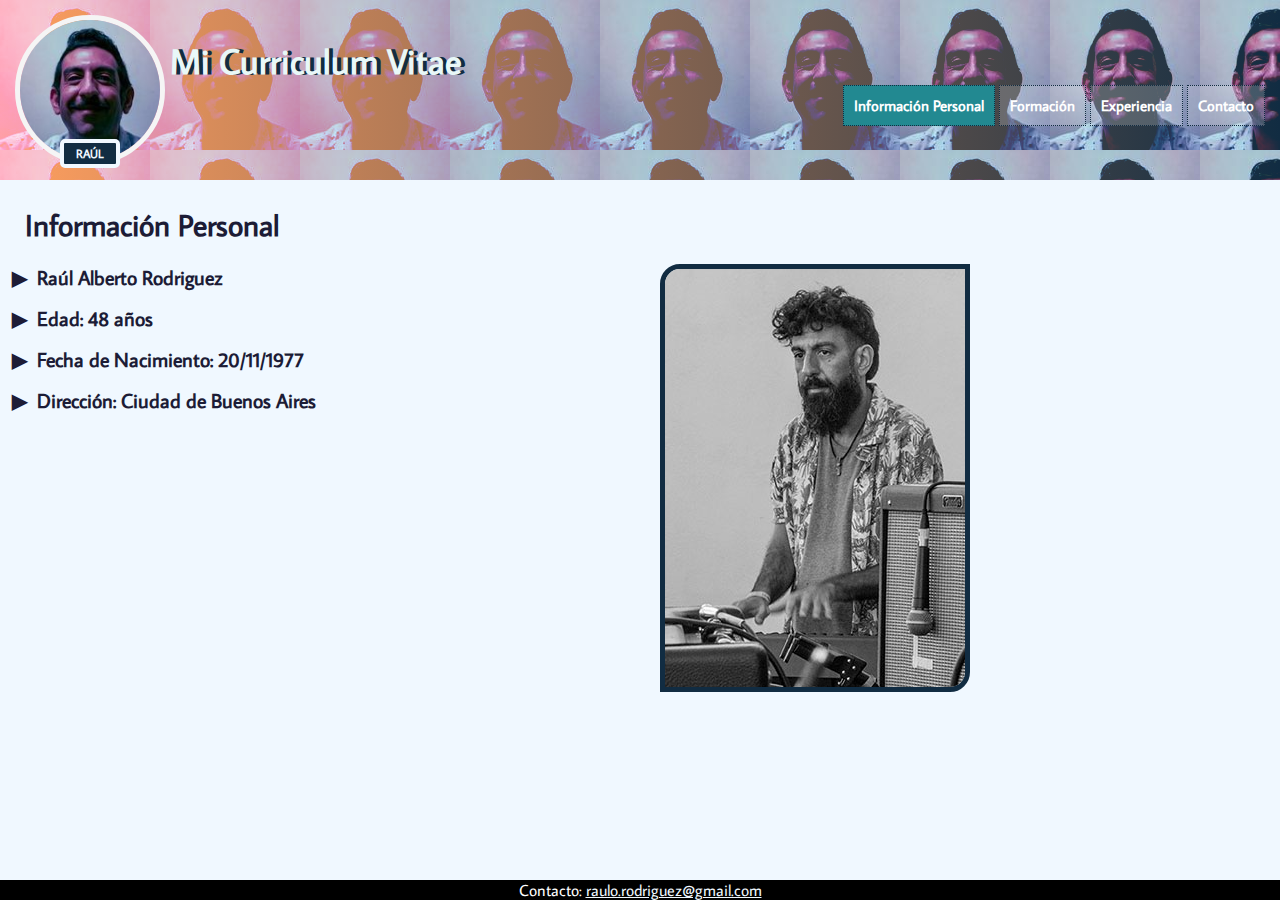
<file: index.html>
<!DOCTYPE html>
<html lang="es">

<head>
    <meta charset="UTF-8">
    <meta http-equiv="X-UA-Compatible" content="IE=edge">
    <meta name="viewport" content="width=device-width, initial-scale=1.0">

    <link rel="preconnect" href="https://fonts.googleapis.com">
    <link rel="preconnect" href="https://fonts.gstatic.com" crossorigin>
    <link href="https://fonts.googleapis.com/css2?family=Average+Sans&display=swap" rel="stylesheet">
    <link rel="stylesheet" href="files/styles.css">

    <title>Mi Curriculum Vitae - Raúl Alberto Rodriguez</title>
</head>

<body>
    <header>
        <img src="images/fotoperfil.jpg" alt="Foto de Perfil"> 
        <p>RAÚL</p>
        
        <h1>Mi Curriculum Vitae</h1><ul>
            <li><a id="biografia" class="activo menulink" href="index.html">Información Personal</a></li>
            <li><a id="habilidades" class="menulink" href="habilidades.html">Formación</a></li>
            <li><a id="experiencia" class="menulink" href="experiencia.html">Experiencia</a></li>
            <li><a id="contacto" class="menulink" href="contacto.html">Contacto</a></li>
        </ul>


    </header>
    <section>

        <h2>Información Personal</h2>

        <div class="box">

            <div class="div50">
                <ul>
                    <li>Raúl Alberto Rodriguez</li>
                    <li>Edad: <span id="edad"></span> años</li>
                    <li>Fecha de Nacimiento: 20/11/1977</li>
                    <li>Dirección: Ciudad de Buenos Aires</li>
                </ul>



            </div>
            <div class="div50"><img class="bordeazul" id="mifoto" src="images/musico.jpg" alt=""></div>

        </div>
    </section>
    <section class="ocultar">
        <h2>Formación académica</h2>
        <div class="box">

            <div>
                <ul>
                    <li>Licenciado en Psicología por la Universidad de Buenos Aires.</li>
                    <li>Cursando en la Front End Academy en Argentina Programa 4.0 del
                        Ministerio de Economía de Argetina </li>
                    <li>Cursando la Especialización Back-End del programa ONE de Oracle y Alura.</li>
                </ul>

            </div>
            <div></div>

        </div>
    </section>
    <section class="ocultar">
        <h2>Experiencia</h2>

        <div class="box">
            <div>
                <ul>
                    <li>Trabajando actualmente en la Secretaría de Articulación de Política Social del Ministerio de
                        Desarrollo Social de
                        la Nación.</li>
                    <li>Programador con experiencia en diseño web, haciendo cursos de frontend y backend. Manejo de CMS Drupal</li>
                    <li>Músico, pianista, percusionista. Actualmente participando como percusionista en Bloco Cordão de
                        Prata,
                        pianista
                        en Batisinancias y tecladista en Todo bien!.</li>
                    <li>Estudiando actualmente Inglés y Portugués en Duolingo. Comprendo bastante bien ambos idiomas de
                        forma
                        al
                        escucharlos o leerlos, tratando de aprender todos los dias para poder escribirlos y hablarlos
                        mejor.
                    </li>
                    <li>Fotografo ocasional, tengo mi reflex y me gusta capturar algunos viajes, algunas aventuras,
                        algunos
                        eventos
                        en
                        los que estoy.</li>
                </ul>
            </div>
            <div></div>
        </div>
    </section>
    <section class="ocultar">
        <h2>Contacto</h2>
        <div class="box">

            <div class="div50">
                <h3>Mis redes sociales</h3>
                <div class="redesSociales">
                    <div><a href="https://www.linkedin.com/in/raulorodriguez/" target="_blank"><img
                                src="images/icons8-linkedin-48.png" alt="LinkedIn"><span>LinkedIn</span></a></div>
                    <div><a href="https://www.instagram.com/raulo.rodriguez" target="_blank"><img
                                src="images/icons8-instagram-48.png" alt="Instagram"><span>Instagram</span> </a></div>
                    <div><a href="https://www.tiktok.com/@raulo.rodriguez" target="_blank"><img
                                src="images/icons8-tiktok-48.png" alt="TikTok"><span>TikTok</span></a></div>
                </div>
            </div>
            <div class="div50">
                <h3>Enviarme un mensaje</h3>
                <form></form>
                <table>
                    <tr>
                        <td><label for="nombre">Nombre:</label></td>
                        <td> <input type="text" id="nombre" name="nombre" placeholder="Escribí acá tu nombre"></td>
                    </tr>
                    <tr>
                        <td> <label for="email">Email:</label></td>
                        <td> <input type="email" id="email" name="email" placeholder="tu@email"></td>
                    </tr>
                    <tr>
                        <td><label for="asunto">Asunto:</label>

                        </td>
                        <td><input type="text" name="asunto" id="asunto" placeholder="Escribí el asunto"></td>
                    </tr>
                </table>
                <textarea name="mensaje" id="mensaje" cols="35" rows="5"
                    placeholder="Escribí acá tu mensaje"></textarea>
                <div><button type="submit">Enviar</button></div>
                </form>
            </div>

        </div>

    </section>
    <footer>Contacto: <a href="mailto:raulo.rodriguez@gmail.com">raulo.rodriguez@gmail.com</a> </footer>
    <script src="files/script.js"></script>
</body>

</html>
</file>
<file: files/styles.css>
/*QuickReset*/
* {
  margin: 0;
  box-sizing: border-box;
  font-family: 'Average Sans', sans-serif;
}

.ocultar {
  display: none;
}

.mostrar {
  display: block;
}

.activo {
  background-color: rgb(34, 137, 145);
}

body {
  display: flex;
  flex-direction: column;
  min-height: 100vh;
  overflow-y: scroll;
}

.box {
  display: flex;
  flex-wrap: nowrap;

}

.div50 {
  min-width: 50%;
  display: block;
}

section {
  flex: 1;
  padding: 25px;
  font-size: 20px;
  font-weight: 600;

  background-color: aliceblue;
}

section p {
  margin-bottom: 20px;
}

header{min-height: 180px;}
header img {
  width: 150px;
  border-radius: 50%;
  border: 5px solid whitesmoke;
}

header h1 {
  margin-top: -130px;
  margin-left: 155px;
  font-size: 35px;
  text-shadow: 4px 0 rgb(17, 44, 66);
}

header p {
  background-color: rgb(17, 44, 66) ;
  width: 60px;
  font-weight: bolder;
  padding: 3px;
  text-align: center;
  position: relative;
  margin-top: -30px;
  margin-left: 45px;
  border-radius: 5px;
  border:4px solid aliceblue ;
  font-size: 12px;
  color:aliceblue;
}

header {
  padding: 15px;
  background-color: rgb(17, 44, 66);
  color: rgb(232, 248, 248);
  background-image: url("../images/fotoperfil.jpg"), linear-gradient(to right, rgb(255, 159, 95), rgb(17, 44, 66));
  background-blend-mode: lighten;
}

header ul li {
  display: inline;
}

header ul {
  text-align: end;
}

header ul li a {
  color: white;
  background-color: rgba(255, 255, 255, 0.205);
  text-decoration: none;
  padding: 10px;
  border: 1px dotted rgb(17, 44, 66);
  line-height: 45px;
  font-weight: bolder;
  font-size: 15px;
}


header ul li a:hover {
  color: rgb(17, 44, 66);
  background-color: beige;
  transition: background-color 1s;
}

header ul li a:active {
  background-color: orange;
  color: red
}

section {
  color: rgb(28, 28, 54);
}

section h2 {
  margin-bottom: 20px;
}

section h3 {
  margin-bottom: 15px;
}

.bordeazul {
  margin-left: 20px;
  border-radius: 20px 0px 20px 0px;
  border: 5px solid rgb(17, 44, 66);
}

section ul {
  list-style: none;
  padding: 0px;

}

section ul li {
  padding-bottom: 15px;
  margin-left: 15px;
  text-indent: -28px;
}




section ul li:before {
  content: '\25B6';
  padding-right: 10px;
}



textarea {
  width: 95%;
  min-width: 300px;
  font-size: 20px;
  margin-top: 15px;
  border-radius: 5px;
}

input {
  min-width: 230px;
  border-radius: 5px;
  margin-left: 10px;
  height: 30px;
  font-size: 20px;
}

input:invalid {
  background-color: rgb(243, 160, 157);
  border: none;
  outline: 2px solid red;
  border-radius: 5px;
}

button {
  font-size: 20px;
  margin: 0 0 0 60%;
  width: 120px;
  height: 40px;
}

footer {
  background-color: black;
  text-align: center;
  color: white;
}

footer a {
  color: aliceblue;
}

.redesSociales {
  display: flex;
  flex-flow: column;
}

a img {
  vertical-align: middle;
  text-align: center;
}

.redesSociales a {
  text-decoration: none;
  font-size: 15px;
  color: rgb(17, 44, 66);
}

@media (max-width: 600px) {
  .redesSociales {
    display: flex;
    flex-flow: row;
  }

  .box {
    flex-direction: column-reverse;
    flex-wrap: nowrap;
  }

  #mifoto {
    width: 100%;
    margin: 10px auto;

  }
}

/* width */
::-webkit-scrollbar {
  width: 25px;
}

/* Track */
::-webkit-scrollbar-track {
  background: aliceblue;

}


/* Handle */
::-webkit-scrollbar-thumb {
  background: #66bef1;
  border-radius: 10px;
}

/* Handle on hover */
::-webkit-scrollbar-thumb:hover {
  background: rgb(17, 44, 66);
}
</file>
